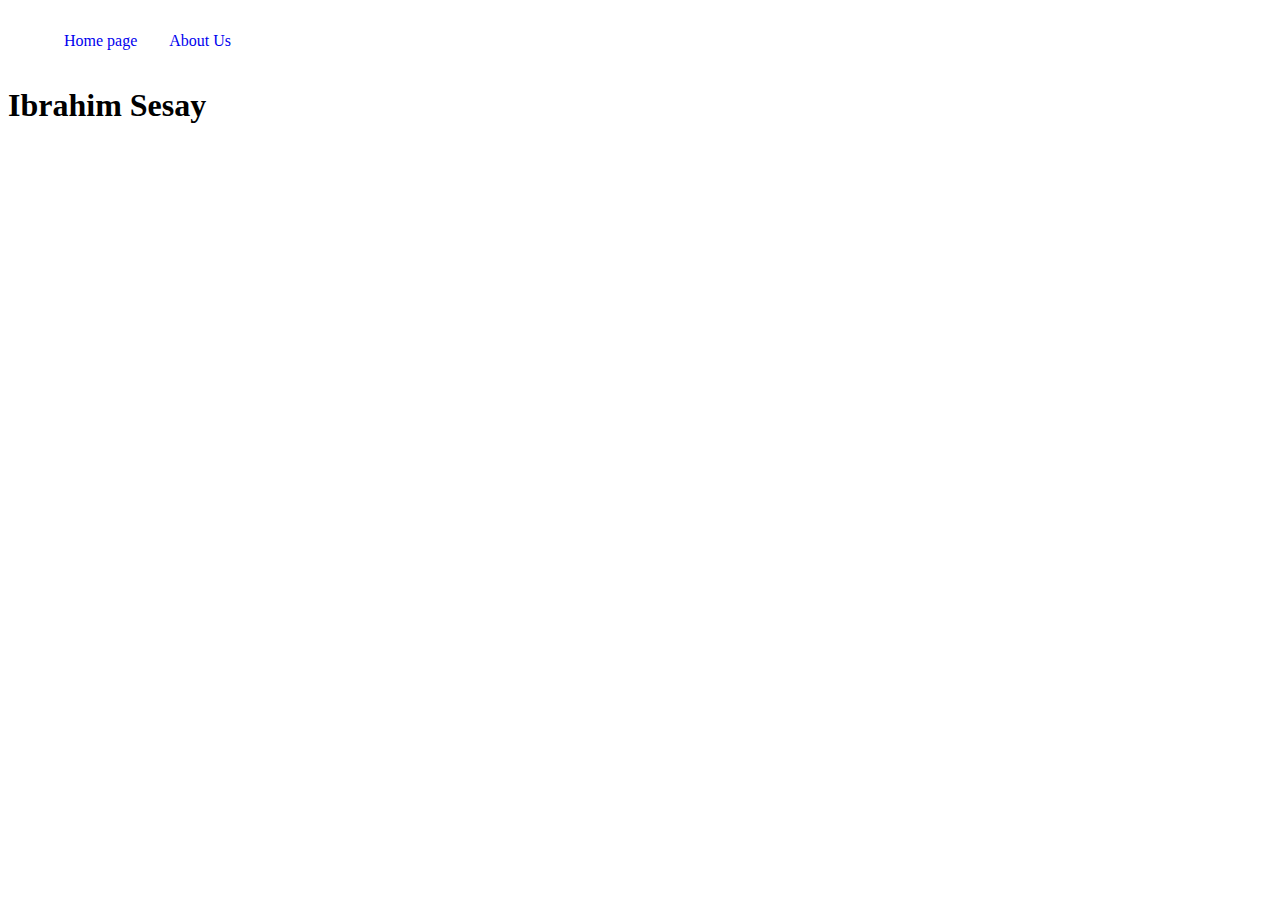
<file: index.html>
<!DOCTYPE html>
<html lang="en">
<head>
    <meta charset="UTF-8">
    <meta name="viewport" content="width=device-width, initial-scale=1.0">
    <title>Home Page</title>
    <link rel="stylesheet" href="style.css">
</head>
<body>
  <nav>
    <ul>
        <li><a href="index.html">Home page</a></li>
       <li><a href="about.html">About Us</a></li>
    </ul>
  </nav>  
  <main>
    <h1>Ibrahim Sesay</h1>
  </main>
</body>
</html>
</file>
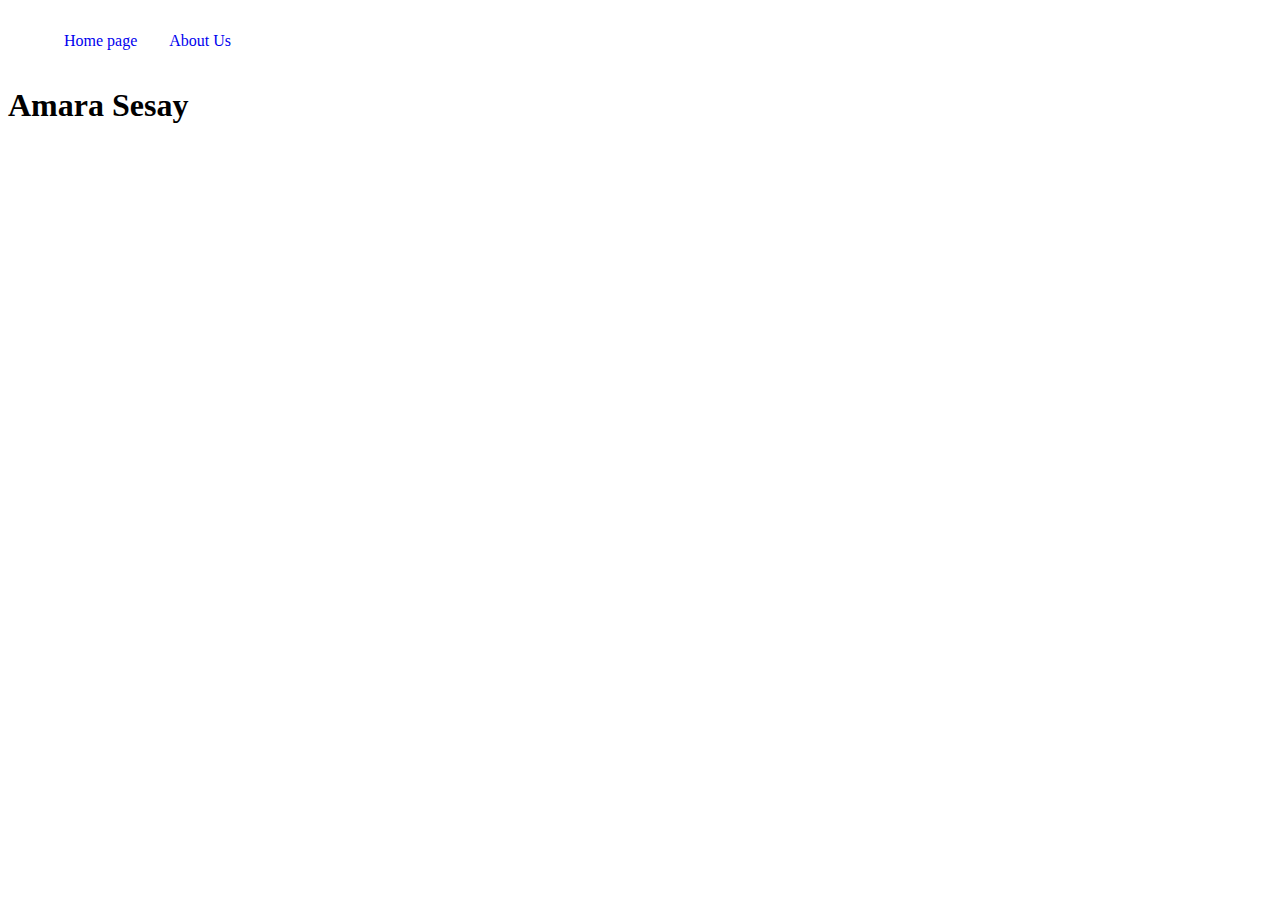
<file: about.html>
<!DOCTYPE html>
<html lang="en">
<head>
    <meta charset="UTF-8">
    <meta name="viewport" content="width=device-width, initial-scale=1.0">
    <title>About Us</title>
    <link rel="stylesheet" href="style.css">
</head>
<body>
  <nav>
    <ul>
        <li><a href="index.html">Home page</a></li>
       <li><a href="about.html">About Us</a></li>
    </ul>
  </nav>  
  <main>
    <h1>Amara Sesay</h1>
  </main>
</body>
</html>
</file>
<file: style.css>
ul {list-style-type: none; overflow: hidden;}
li {float: left;}
li a {display: block; padding: 16px; text-decoration: none;}
</file>
